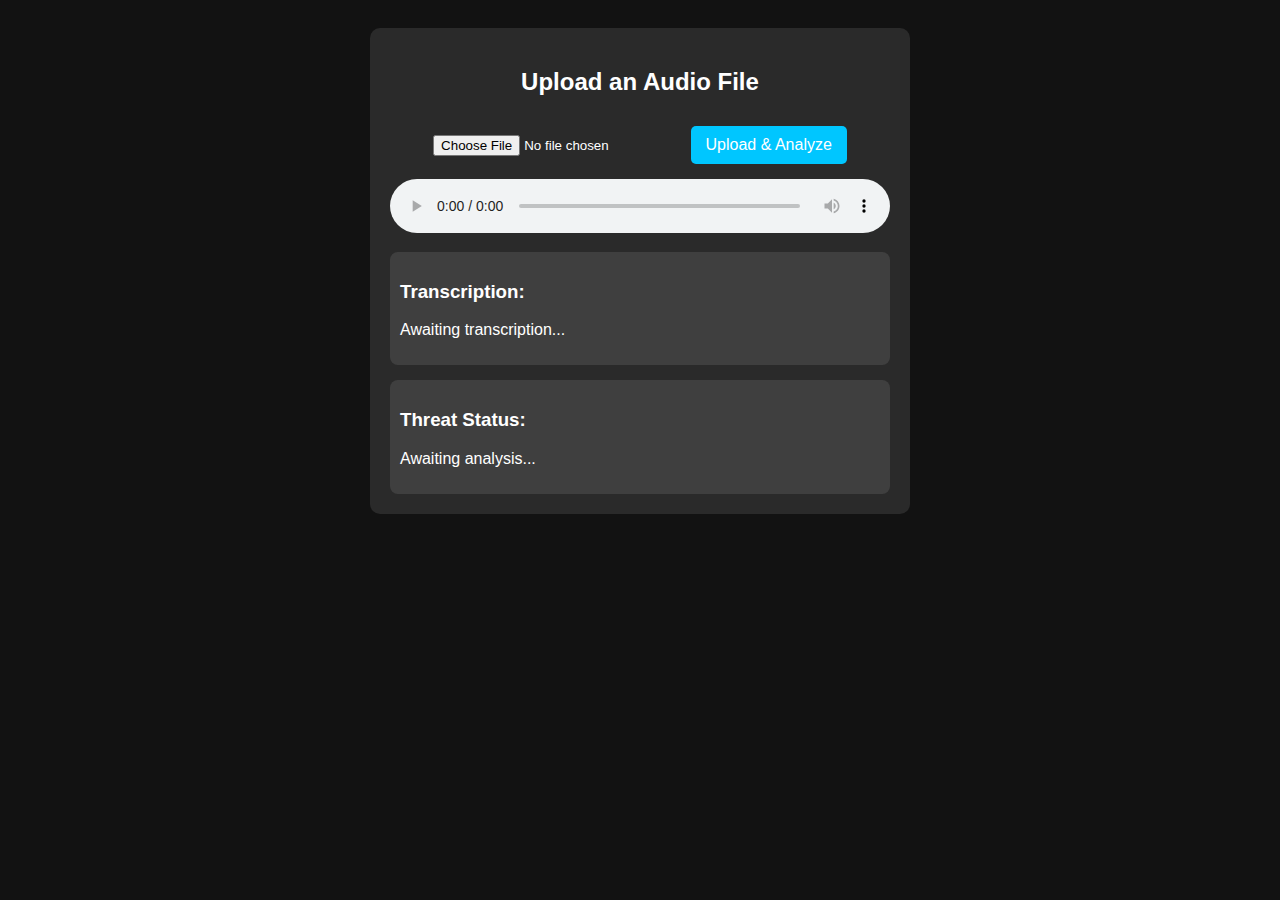
<file: templates/index.html>
<!DOCTYPE html>
<html lang="en">
<head>
    <meta charset="UTF-8">
    <meta name="viewport" content="width=device-width, initial-scale=1.0">
    <title>Audio Threat Detection</title>
    <style>
        body {
            font-family: Arial, sans-serif;
            text-align: center;
            padding: 20px;
            background: #121212;
            color: white;
        }

        .container {
            max-width: 500px;
            margin: auto;
            padding: 20px;
            background: rgba(255, 255, 255, 0.1);
            border-radius: 10px;
        }

        button {
            padding: 10px 15px;
            font-size: 16px;
            background: #00c6ff;
            border: none;
            color: white;
            border-radius: 5px;
            cursor: pointer;
            margin-top: 10px;
            transition: 0.3s;
        }

        button:hover {
            background: #009ad6;
        }

        button:disabled {
            background: #444;
            cursor: not-allowed;
        }

        audio {
            width: 100%;
            margin-top: 15px;
        }

        .output-box {
            margin-top: 15px;
            padding: 10px;
            background: rgba(255, 255, 255, 0.1);
            border-radius: 8px;
            text-align: left;
            word-wrap: break-word;
        }
    </style>
</head>
<body>

    <div class="container">
        <h2>Upload an Audio File</h2>

        <form id="uploadForm" enctype="multipart/form-data">
            <input type="file" id="audioFile" name="file" accept="audio/*" required>
            <button type="submit" id="uploadBtn">Upload & Analyze</button>
        </form>

        <audio id="audioPlayer" controls></audio>

        <div class="output-box">
            <h3>Transcription:</h3>
            <p id="transcription">Awaiting transcription...</p>
        </div>

        <div class="output-box">
            <h3>Threat Status:</h3>
            <p id="threatStatus">Awaiting analysis...</p>
        </div>
    </div>

    <script>
        document.getElementById("uploadForm").addEventListener("submit", function(event) {
            event.preventDefault();
            
            let fileInput = document.getElementById("audioFile");
            let transcriptionBox = document.getElementById("transcription");
            let threatBox = document.getElementById("threatStatus");
            let uploadBtn = document.getElementById("uploadBtn");
            let audioPlayer = document.getElementById("audioPlayer");

            if (!fileInput.files.length) {
                alert("Please select an audio file.");
                return;
            }

            let formData = new FormData();
            formData.append("file", fileInput.files[0]);

            // Reset UI
            transcriptionBox.innerText = "Processing...";
            threatBox.innerText = "Processing...";
            uploadBtn.disabled = true;

            // Play the uploaded audio
            let audioURL = URL.createObjectURL(fileInput.files[0]);
            audioPlayer.src = audioURL;
            audioPlayer.load();

            fetch("/transcribe", {
                method: "POST",
                body: formData
            })
            .then(response => response.json())
            .then(data => {
                transcriptionBox.innerText = data.transcription || "Error in transcription";
                threatBox.innerText = data.threat_status || "Error in threat detection";

                // Change color based on threat status
                threatBox.style.color = data.threat_status === "Threatening" ? "red" : "green";
            })
            .catch(error => {
                console.error("Error:", error);
                transcriptionBox.innerText = "Error processing audio.";
                threatBox.innerText = "Error analyzing threat.";
            })
            .finally(() => {
                uploadBtn.disabled = false; // Re-enable button
            });
        });
    </script>

</body>
</html>
</file>
